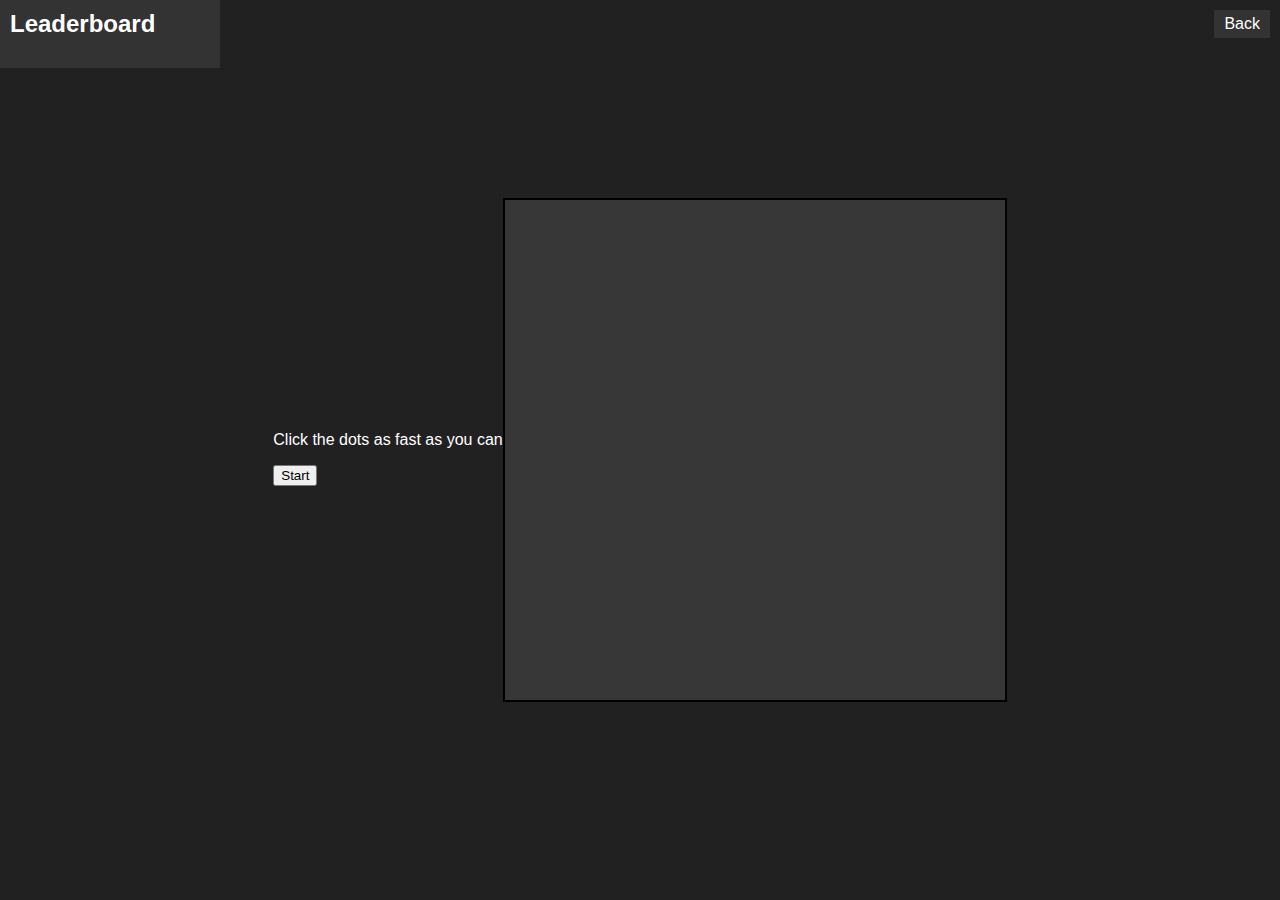
<file: food/templates/game.html>
<!DOCTYPE html>
<html lang="en">
<head>
<meta charset="UTF-8">
<meta name="viewport" content="width=device-width, initial-scale=1.0">
<title>Button Game</title>
<style>
  body {
    display: flex;
    justify-content: center;
    align-items: center;
    height: 100vh;
    margin: 0;
    background-color: #212121; /* Set background color to black */
    color: white; /* Set text color to white */
    font-family: Arial, sans-serif; /* Set font family */
    position: relative; /* Make body relative to allow absolute positioning */
  }
  #container {
    position: relative;
    width: 500px;
    height: 500px;
    border: 2px solid black;
    background-color: rgb(55, 55, 55)
  }
  .dot {
    position: absolute;
    width: 20px;
    height: 20px;
    border-radius: 50%;
    cursor: pointer;
  }
  #endScreen {
    display: none;
    position: absolute;
    top: 0;
    left: 0;
    width: 100%;
    height: 100%;
    background-color: rgba(0, 0, 0, 0.5);
    justify-content: center;
    align-items: center;
  }
  #endScreenContent {
    background-color: #333;
    padding: 20px;
    text-align: center;
  }
  #leaderboard {
    position: fixed;
    left: 0;
    top: 0;
    width: 200px;
    background-color: #333;
    padding: 10px;
  }
  #leaderboard h2 {
    margin-top: 0;
  }
  #backButton {
    position: absolute;
    top: 10px;
    right: 10px;
    padding: 5px 10px;
    cursor: pointer;
    background-color: #333;
    border: none;
    color: white;
    font-size: 16px;
  }
</style>
</head>
<body>

<button id="backButton">Back</button>

<div id="leaderboard">
  <h2>Leaderboard</h2>
  <ul id="userList"></ul>
</div>

<div id="instructions">
  <p>Click the dots as fast as you can</p>
  <button id="startButton">Start</button>
</div>
<div id="container"></div>

<div id="endScreen">
  <div id="endScreenContent">
    <h2>Congratulations!</h2>
    <p>Time taken: <span id="timeTaken"></span> seconds</p>
    <button id="retryButton">Retry</button>
  </div>
</div>

<script>
document.getElementById('startButton').addEventListener('click', startGame);
document.getElementById('retryButton').addEventListener('click', retryGame);
document.getElementById('backButton').addEventListener('click', goBack);

let scores = [];

function startGame() {
  document.getElementById('instructions').style.display = 'none'; // Hide instructions

  // Number of dots to be displayed (random between 14 and 16)
  const numDots = Math.floor(Math.random() * 3) + 14;
  let dotsLeft = numDots;

  // Function to generate a random position
  function randomPosition() {
    return Math.floor(Math.random() * 490); // Adjust to keep dots within the container
  }

  // Create dots
  for (let i = 0; i < numDots; i++) {
    let dot = document.createElement('div');
    dot.classList.add('dot');
    dot.style.left = randomPosition() + 'px';
    dot.style.top = randomPosition() + 'px';
    dot.style.backgroundColor = getRandomColor();
    document.getElementById('container').appendChild(dot);
  }

  // Event listener for dot click
  document.querySelectorAll('.dot').forEach(dot => {
    dot.addEventListener('click', function() {
      dot.style.display = 'none'; // Disappear when clicked
      dotsLeft--;

      if (dotsLeft === 0) {
        endGame();
      }
    });
  });

  function endGame() {
    let finalTime = new Date() - startTime;
    document.getElementById('timeTaken').innerText = (finalTime / 1000).toFixed(2); // Display time taken
    document.getElementById('endScreen').style.display = 'flex'; // Show end screen
    updateLeaderboard(finalTime);
  }

  let startTime = new Date();
}

function retryGame() {
  document.getElementById('endScreen').style.display = 'none'; // Hide end screen
  document.getElementById('instructions').style.display = 'block'; // Show instructions
}

function goBack() {
  window.history.back();
}

function updateLeaderboard(time) {
  let userList = document.getElementById('userList');
  let userName = generateRandomName();
  scores.push({ name: userName, time: time });

  // Sort scores array by time (fastest to slowest)
  scores.sort((a, b) => a.time - b.time);

  // Clear leaderboard before updating
  userList.innerHTML = '';

  // Update leaderboard with sorted scores
  scores.forEach((score, index) => {
    let listItem = document.createElement('li');
    listItem.textContent = score.name + ' - ' + (score.time / 1000).toFixed(2) + 's';
    userList.appendChild(listItem);
  });
}

// Function to generate random color
function getRandomColor() {
  let letters = '0123456789ABCDEF';
  let color = '#';
  for (let i = 0; i < 6; i++) {
    color += letters[Math.floor(Math.random() * 16)];
  }
  return color;
}

// Function to generate random name
function generateRandomName() {
  let adjectives = ['Red', 'Green', 'Blue', 'Yellow', 'Big', 'Small', 'Happy', 'Sad', 'Brave', 'Shy'];
  let animals = ['Cat', 'Dog', 'Bird', 'Elephant', 'Tiger', 'Lion', 'Horse', 'Monkey', 'Giraffe', 'Zebra'];
  let adjective = adjectives[Math.floor(Math.random() * adjectives.length)];
  let animal = animals[Math.floor(Math.random() * animals.length)];
  return adjective + ' ' + animal;
}
</script>

</body>
</html>
</file>
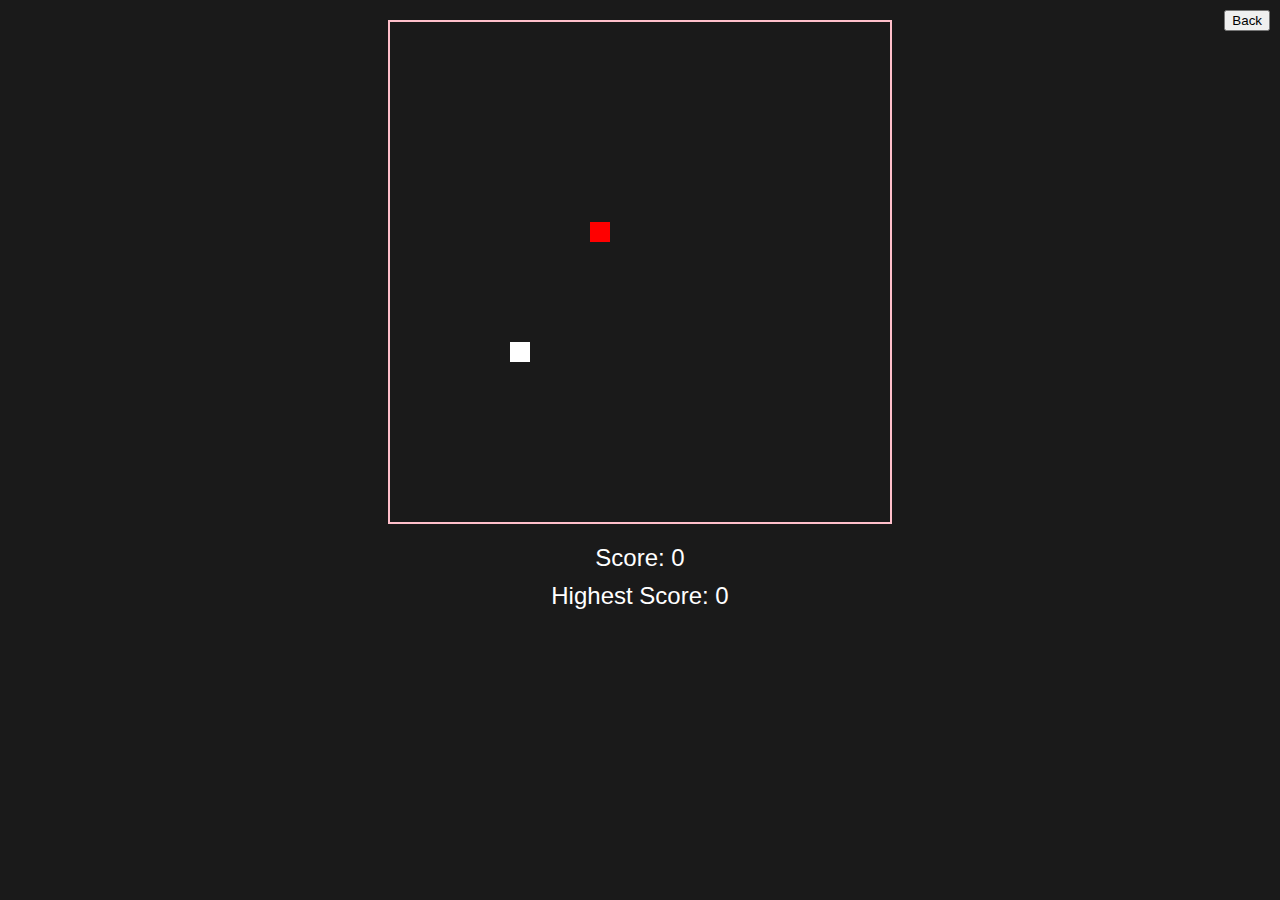
<file: food/templates/game2.html>
<!DOCTYPE html>
<html lang="en">
<head>
    <meta charset="UTF-8">
    <meta name="viewport" content="width=device-width, initial-scale=1.0">
    <title>Snake Game</title>
    <style>
        body {
            background-color: #1a1a1a; /* Subtle dark green */
            color: white;
            font-family: Arial, sans-serif;
            text-align: center;
            margin: 0;
        }

        canvas {
            border: 2px solid pink; /* Border color changed to pink */
            display: block;
            margin: 20px auto;
        }

        #startScreen, #retryButton {
            display: none;
            margin-top: 20px;
        }

        #score, #highestScore {
            font-size: 24px;
            margin-top: 10px;
        }

        #backButton {
            position: absolute;
            top: 10px;
            right: 10px;
        }

        .reddish {
            background-color: #ff6666; /* Reddish */
        }
    </style>
</head>
<body>
    <button id="backButton" onclick="goBack()">Back</button>
    <div id="startScreen">
        <h1>Welcome to Snake Game</h1>
        <button onclick="startGame()">Start</button>
    </div>
    <canvas id="gameCanvas" width="500" height="500"></canvas>
    <div id="retryButton">
        <button onclick="restartGame()">Retry</button>
    </div>
    <div id="score">Score: 0</div>
    <div id="highestScore">Highest Score: <span id="highestScoreValue">0</span></div>
    
    <script>
        const canvas = document.getElementById("gameCanvas");
        const ctx = canvas.getContext("2d");

        const blockSize = 20;
        const canvasWidth = canvas.width;
        const canvasHeight = canvas.height;

        let snake;
        let food = { x: 15, y: 15 };
        let dx = 0;
        let dy = 0;
        let score = 0;
        let highestScore = localStorage.getItem('highestScore') || 0;
        document.getElementById('highestScoreValue').textContent = highestScore;

        function drawBlock(x, y, color) {
            ctx.fillStyle = color;
            ctx.fillRect(x * blockSize, y * blockSize, blockSize, blockSize);
        }

        function clearCanvas() {
            ctx.clearRect(0, 0, canvasWidth, canvasHeight);
        }

        function drawSnake() {
            snake.forEach(segment => drawBlock(segment.x, segment.y, 'red'));
        }

        function drawFood() {
            drawBlock(food.x, food.y, 'white');
        }

        function moveSnake() {
            const head = { x: snake[0].x + dx, y: snake[0].y + dy };
            snake.unshift(head);

            if (head.x === food.x && head.y === food.y) {
                score += 10;
                document.getElementById("score").textContent = "Score: " + score;
                generateFood();
            } else {
                snake.pop();
            }
        }

        function generateFood() {
            food.x = Math.floor(Math.random() * (canvasWidth / blockSize));
            food.y = Math.floor(Math.random() * (canvasHeight / blockSize));
        }

        function collisionDetection() {
            const head = snake[0];
            if (head.x < 0 || head.x >= canvasWidth / blockSize ||
                head.y < 0 || head.y >= canvasHeight / blockSize) {
                return true; // Wall collision
            }
            for (let i = 1; i < snake.length; i++) {
                if (head.x === snake[i].x && head.y === snake[i].y) {
                    return true; // Self collision
                }
            }
            return false;
        }

        function startGame() {
            snake = [{ x: 10, y: 10 }];
            dx = 0;
            dy = 0;
            score = 0;
            document.getElementById("score").textContent = "Score: " + score;
            document.getElementById("startScreen").style.display = "none";
            document.getElementById("retryButton").style.display = "none";
            generateFood();
            gameLoop();
        }

        function restartGame() {
            startGame();
        }

        function gameLoop() {
            if (collisionDetection()) {
                document.getElementById("retryButton").style.display = "block";
                if (score > highestScore) {
                    highestScore = score;
                    localStorage.setItem('highestScore', highestScore);
                    document.getElementById('highestScoreValue').textContent = highestScore;
                }
                return;
            }

            clearCanvas();
            drawSnake();
            drawFood();
            moveSnake();
            setTimeout(gameLoop, 100);
        }

        document.addEventListener("keydown", function(event) {
            const keyPressed = event.key;
            if (keyPressed === "ArrowUp" && dy !== 1) {
                dx = 0;
                dy = -1;
            } else if (keyPressed === "ArrowDown" && dy !== -1) {
                dx = 0;
                dy = 1;
            } else if (keyPressed === "ArrowLeft" && dx !== 1) {
                dx = -1;
                dy = 0;
            } else if (keyPressed === "ArrowRight" && dx !== -1) {
                dx = 1;
                dy = 0;
            }
        });

        function goBack() {
            window.history.back();
        }
        startGame()
    </script>
</body>
</html>
</file>
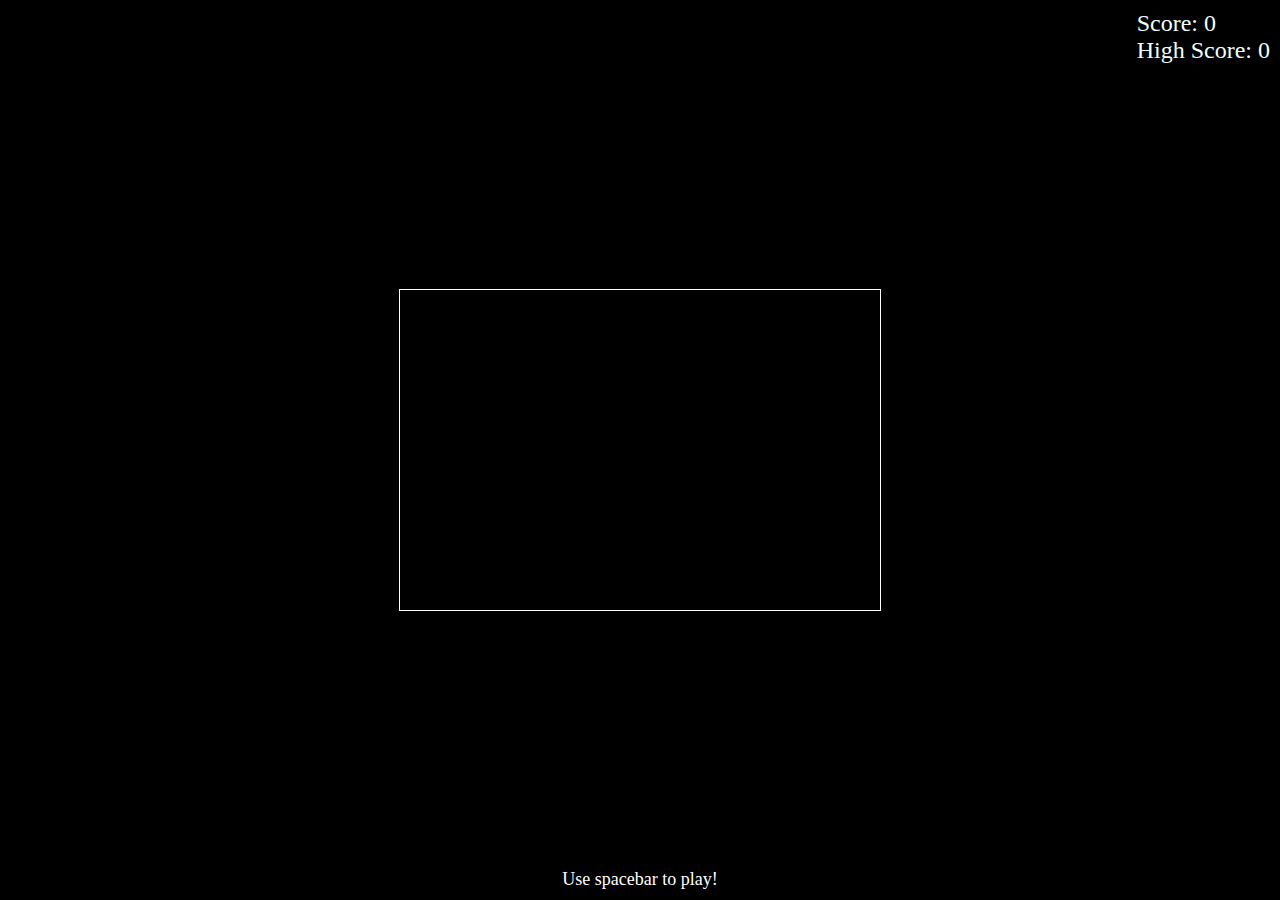
<file: food/templates/game3.html>
<!DOCTYPE html>
<html lang="en">
<head>
  <meta charset="UTF-8">
  <meta name="viewport" content="width=device-width, initial-scale=1.0">
  <title>Flappy Bird</title>
  <style>
    body {
      display: flex;
      justify-content: center;
      align-items: center;
      height: 100vh;
      margin: 0;
      background-color: rgb(0, 0, 0);
    }
    #gameCanvas {
      border: 1px solid #ffffff;
    }
    #score {
      position: absolute;
      top: 10px;
      right: 10px;
      font-size: 24px;
      color: azure;
    }
    #retryBtn, #backBtn {
      position: absolute;
      top: 50%;
      left: 50%;
      transform: translate(-50%, -50%);
      padding: 10px 20px;
      font-size: 20px;
      background-color: #4CAF50;
      color: white;
      border: none;
      cursor: pointer;
      display: none;
    }
    #backBtn {
      top: 60%;
    }
    #instructions {
      position: absolute;
      bottom: 10px;
      left: 50%;
      transform: translateX(-50%);
      font-size: 18px;
      color: white;
    }
  </style>
</head>
<body>
    
  <canvas id="gameCanvas" width="480" height="320"></canvas>
  <div id="score">Score: 0<br>High Score: 0</div>
  <button id="retryBtn" onclick="retry()">Retry</button>
  <button id="backBtn" onclick="goBack()">Back</button>
  <div id="instructions">Use spacebar to play!</div>

  <script>
    const canvas = document.getElementById("gameCanvas");
    const ctx = canvas.getContext("2d");

    let bird = { x: 50, y: canvas.height / 2, radius: 20, speedY: 0 };
    let gravity = 0.2;
    let jump = -5;
    let pipes = [];
    let score = 0;
    let highScore = 0;
    let gameStarted = false;
    let gameOver = false;

    function drawBird() {
      ctx.beginPath();
      ctx.arc(bird.x, bird.y, bird.radius, 0, Math.PI * 2);
      ctx.fillStyle = "yellow";
      ctx.fill();
      ctx.closePath();
    }

    function drawPipe(x, height) {
      ctx.beginPath();
      ctx.rect(x, 0, 50, height);
      ctx.rect(x, height + 150, 50, canvas.height - height - 150);
      ctx.fillStyle = "green";
      ctx.fill();
      ctx.closePath();
    }

    function draw() {
      ctx.clearRect(0, 0, canvas.width, canvas.height);

      if (gameStarted && !gameOver) {
        bird.speedY += gravity;
        bird.y += bird.speedY;

        if (bird.y < 0 || bird.y > canvas.height) {
          endGame();
        }

        if (pipes.length === 0 || pipes[pipes.length - 1].x < canvas.width - 200) {
          let minHeight = 50;
          let maxHeight = canvas.height - 300;
          let height = Math.floor(Math.random() * (maxHeight - minHeight + 1) + minHeight);
          pipes.push({ x: canvas.width, height: height });
        }

        pipes.forEach(pipe => {
          drawPipe(pipe.x, pipe.height);
          pipe.x -= 2;

          if (bird.x + bird.radius > pipe.x && bird.x - bird.radius < pipe.x + 50) {
            if (bird.y - bird.radius < pipe.height || bird.y + bird.radius > pipe.height + 150) {
              endGame();
            }
          }

          if (pipe.x === bird.x) {
            score++;
            if (score > highScore) {
              highScore = score;
            }
            updateScore();
          }
        });

        drawBird();
        requestAnimationFrame(draw);
      } else if (gameOver) {
        document.getElementById("retryBtn").style.display = "block";
        document.getElementById("backBtn").style.display = "block";
      } else {
        requestAnimationFrame(draw);
      }
    }

    function updateScore() {
      document.getElementById("score").innerHTML = `Score: ${score}<br>High Score: ${highScore}`;
    }

    function startGame() {
      gameStarted = true;
    }

    function endGame() {
      gameOver = true;
    }

    function retry() {
      bird = { x: 50, y: canvas.height / 2, radius: 20, speedY: 0 };
      pipes = [];
      score = 0;
      gameStarted = false;
      gameOver = false;
      updateScore();
      document.getElementById("retryBtn").style.display = "none";
      document.getElementById("backBtn").style.display = "none";
    }

    function goBack() {
      window.history.back();
    }

    document.addEventListener("keydown", function(event) {
      if (event.code === "Space") {
        if (!gameStarted) {
          startGame();
          draw();
        } else if (!gameOver) {
          bird.speedY = jump;
        }
      }
    });

    updateScore();
  </script>
  
</body>
</html>
</file>
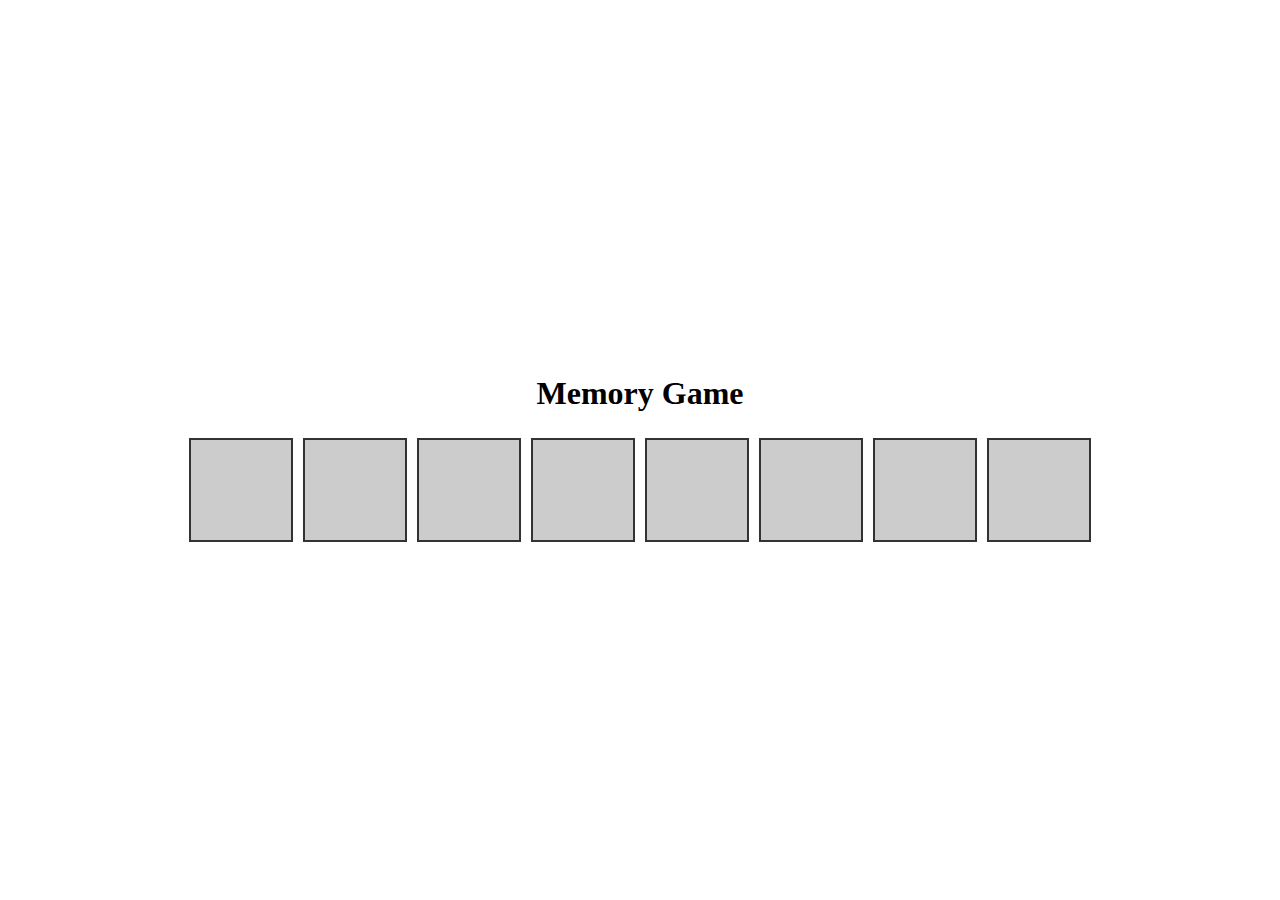
<file: food/templates/game4.html>
<!DOCTYPE html>
<html lang="en">
<head>
<meta charset="UTF-8">
<meta name="viewport" content="width=device-width, initial-scale=1.0">
<title>Memory Game</title>
<style>
  body {
    display: flex;
    flex-direction: column;
    align-items: center;
    justify-content: center;
    height: 100vh;
    margin: 0;
  }

  h1 {
    text-align: center;
  }

  .card-container {
    display: flex;
    flex-wrap: wrap;
    justify-content: center;
  }

  .card {
    width: 100px;
    height: 100px;
    background-color: #ccc; /* Grey background */
    border: 2px solid #333;
    display: inline-block;
    margin: 5px;
    cursor: pointer;
    transition: transform 0.3s;
    perspective: 1000px;
    position: relative;
  }

  .card-content {
    width: 100%;
    height: 100%;
    display: flex;
    justify-content: center;
    align-items: center;
    font-size: 24px;
    color: #fff; /* Text color */
    position: absolute;
    backface-visibility: hidden;
    transform: rotateY(180deg);
  }

  .card.flip .card-content {
    transform: rotateY(0deg);
  }

  .card.flip .card-back {
    visibility: hidden;
  }

  #end-screen {
    display: none;
    position: absolute;
    top: 0;
    left: 0;
    width: 100%;
    height: 100%;
    background-color: rgba(0, 0, 0, 0.5);
    color: #fff;
    font-size: 36px;
    text-align: center;
    z-index: 999;
  }

  #retry-button, #back-button {
    
    display: none;
    margin-top: 20px;
    color: #333;
    
    
  }

  #button-container {
    display: flex;
    justify-content: center;
    margin-top: 20px;
  }

  
</style>
</head>
<body>
<h1>Memory Game</h1>
<div id="game-board" class="card-container">
  <div class="card" data-card="Aeroplane"><div class="card-content">Aeroplane</div></div>
  <div class="card" data-card="Ball"><div class="card-content">Ball</div></div>
  <div class="card" data-card="Cat"><div class="card-content">Cat</div></div>
  <div class="card" data-card="Dog"><div class="card-content">Dog</div></div>
  <div class="card" data-card="Aeroplane"><div class="card-content">Aeroplane</div></div>
  <div class="card" data-card="Ball"><div class="card-content">Ball</div></div>
  <div class="card" data-card="Cat"><div class="card-content">Cat</div></div>
  <div class="card" data-card="Dog"><div class="card-content">Dog</div></div>
</div>
<div id="end-screen">
  <div id="end-message">Game Over</div>
  <div id="button-container">
    <button id="retry-button">Retry</button>
    <button id="back-button" onclick="goBack()">Back</button>
  </div>
</div>
<script>
document.addEventListener('DOMContentLoaded', () => {
  const cards = document.querySelectorAll('.card');
  const endScreen = document.getElementById('end-screen');
  const retryButton = document.getElementById('retry-button');
  let hasFlippedCard = false;
  let lockBoard = false;
  let firstCard, secondCard;

  function flipCard() {
    if (lockBoard) return;
    if (this === firstCard) return;

    this.classList.add('flip');

    if (!hasFlippedCard) {
      hasFlippedCard = true;
      firstCard = this;
      return;
    }

    secondCard = this;
    checkForMatch();
  }

  function checkForMatch() {
    let isMatch = firstCard.dataset.card === secondCard.dataset.card;

    isMatch ? disableCards() : unflipCards();
  }

  function disableCards() {
    firstCard.removeEventListener('click', flipCard);
    secondCard.removeEventListener('click', flipCard);

    resetBoard();
    checkEndGame();
  }

  function unflipCards() {
    lockBoard = true;

    setTimeout(() => {
      firstCard.classList.remove('flip');
      secondCard.classList.remove('flip');

      resetBoard();
    }, 1000);
  }

  function resetBoard() {
    [hasFlippedCard, lockBoard] = [false, false];
    [firstCard, secondCard] = [null, null];
  }

  function checkEndGame() {
    if (document.querySelectorAll('.card:not(.flip)').length === 0) {
      endScreen.style.display = 'flex';
    }
  }

  retryButton.addEventListener('click', () => {
    location.reload();
  });

  (function shuffle() {
    cards.forEach(card => {
      let randomPos = Math.floor(Math.random() * 8);
      card.style.order = randomPos;
    });
  })();

  cards.forEach(card => card.addEventListener('click', flipCard));
});

function goBack() {
  window.history.back();
}
</script>
</body>
</html>
</file>
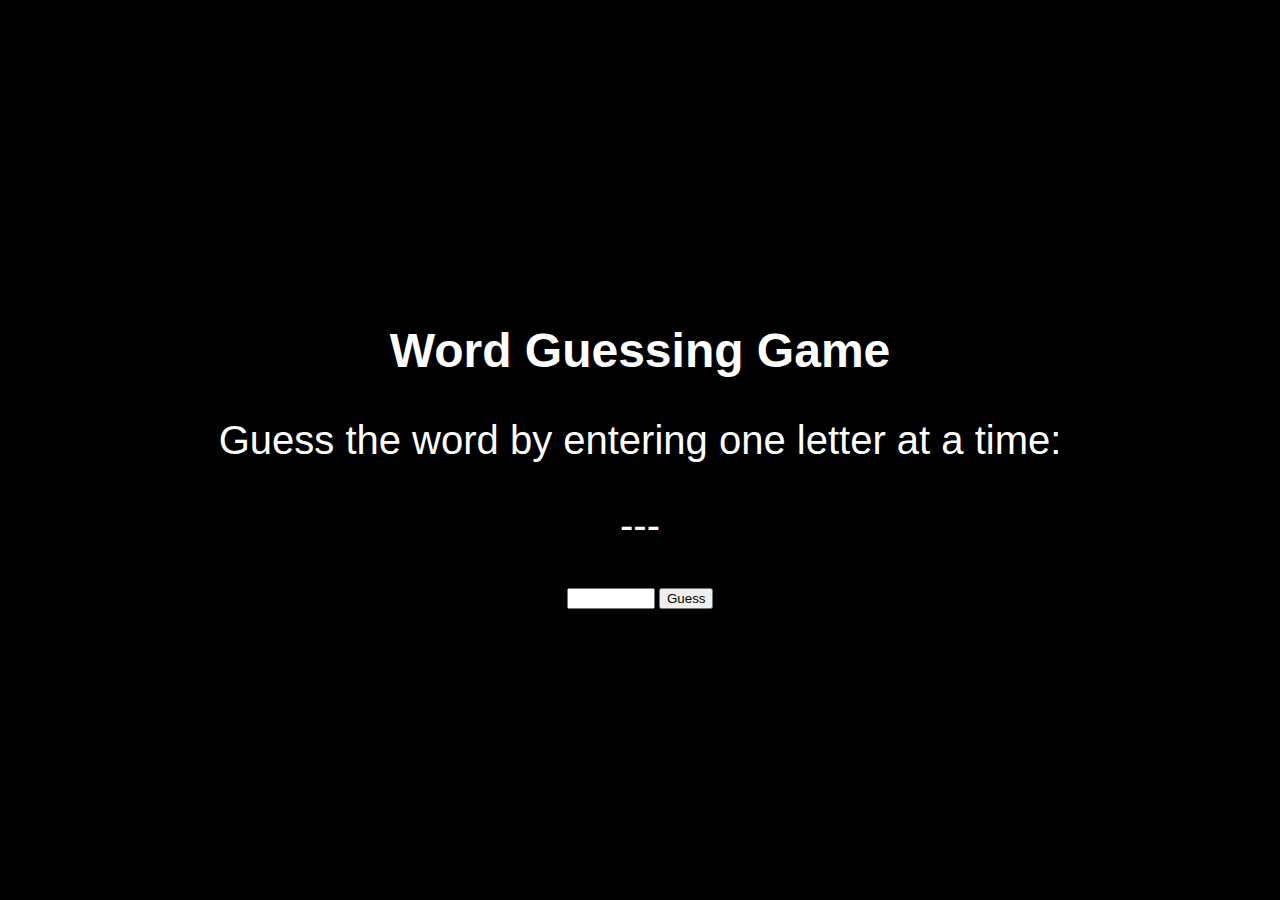
<file: food/templates/game5.html>
<!DOCTYPE html>
<html lang="en">
<head>
    <meta charset="UTF-8">
    <meta name="viewport" content="width=device-width, initial-scale=1.0">
    <title>Word Guessing Game</title>
    <style>
        body {
            font-family: Arial, sans-serif;
            background-color: black;
            color: white;
            display: flex;
            justify-content: center;
            align-items: center;
            height: 100vh;
            margin: 0;
        }
        #game-container {
            text-align: center;
        }
        h1 {
            font-size: 3em;
        }
        p {
            font-size: 2.5em;
        }
        input[type="text"] {
            width: 80px;
        }
    </style>
</head>
<body>
    <div id="game-container">
        <h1>Word Guessing Game</h1>
        <p>Guess the word by entering one letter at a time:</p>
        <p id="word"></p>
        <p id="feedback"></p>
        <input type="text" id="guessInput">
        <button onclick="checkGuess()">Guess</button>
        <button id="backButton" style="display: none;" onclick="goBack()">Back</button>
    </div>

    <script>
        // Define an array of words to be guessed
        var words = ["javascript", "python", "java", "ruby", "html", "css", "php", "swift", "csharp", "typescript"];
        // Select a random word from the array
        var wordToGuess = words[Math.floor(Math.random() * words.length)];
        var guessedWord = "";

        // Initialize guessedWord with dashes
        for (var i = 0; i < wordToGuess.length; i++) {
            guessedWord += "-";
        }
        document.getElementById("word").textContent = guessedWord;

        function checkGuess() {
            var guess = document.getElementById("guessInput").value.toLowerCase();
            if (guess.length !== 1 || !(/[a-z]/.test(guess))) {
                alert("Please enter a single letter.");
                return;
            }
            if (guessedWord.includes(guess)) {
                alert("You've already guessed this letter.");
                return;
            }
            var newGuessedWord = "";
            var correctGuess = false;
            for (var i = 0; i < wordToGuess.length; i++) {
                if (wordToGuess[i] === guess) {
                    newGuessedWord += guess;
                    correctGuess = true;
                } else {
                    newGuessedWord += guessedWord[i];
                }
            }
            guessedWord = newGuessedWord;
            document.getElementById("word").textContent = guessedWord;
            document.getElementById("guessInput").value = "";
            if (guessedWord === wordToGuess) {
                document.getElementById("feedback").textContent = "Congratulations! You guessed the word!";
                document.getElementById("backButton").style.display = "inline-block";
            } else if (!correctGuess) {
                document.getElementById("feedback").textContent = "Incorrect guess. Try again!";
            } else {
                document.getElementById("feedback").textContent = "";
            }
        }

        function goBack() {
            window.location.reload(); // Reload the page
        }
    </script>
</body>
</html>
</file>
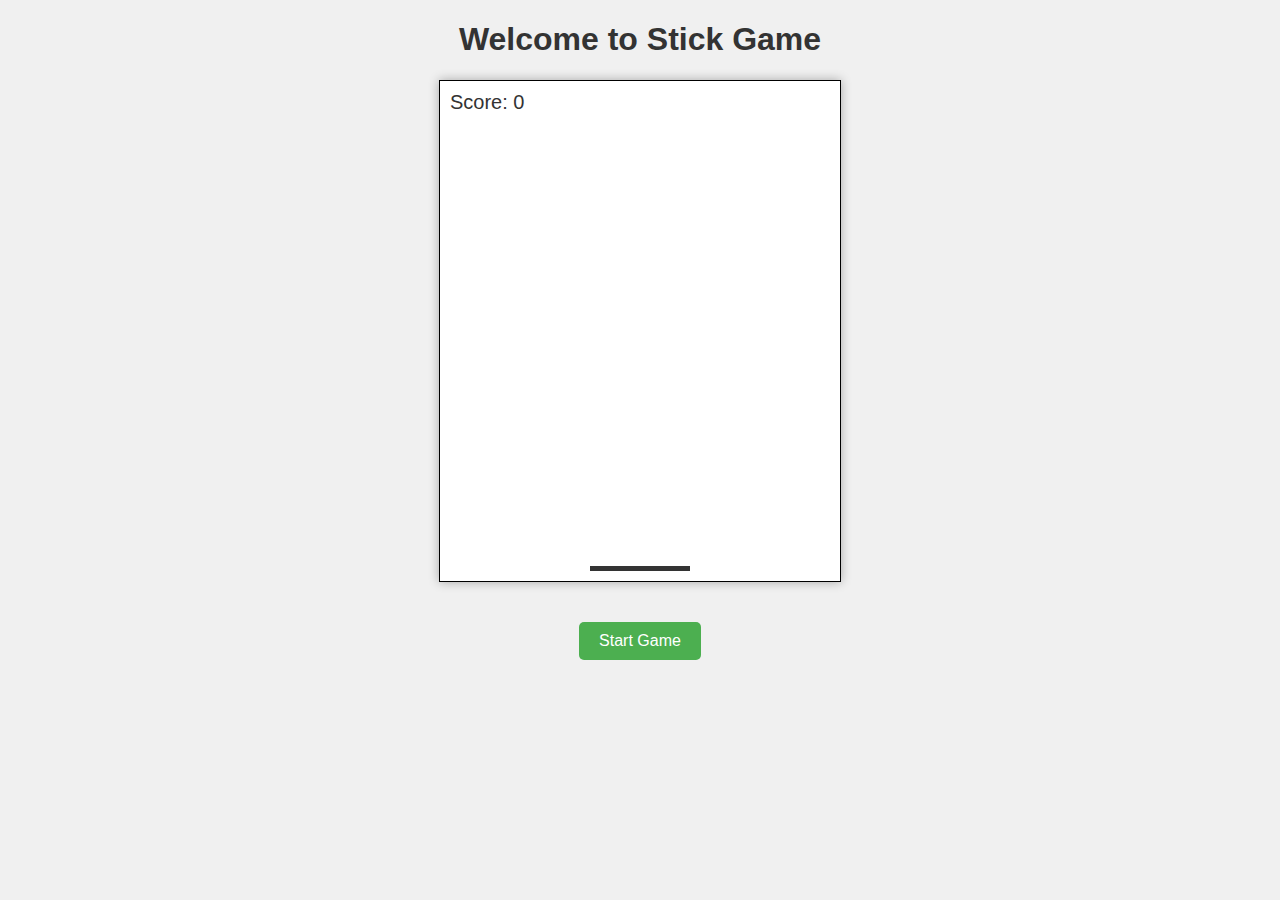
<file: food/templates/game6.html>
<!DOCTYPE html>
<html lang="en">
<head>
    <meta charset="UTF-8">
    <meta name="viewport" content="width=device-width, initial-scale=1.0">
    <title>Stick Game</title>
    <style>
        body {
            font-family: Arial, sans-serif;
            text-align: center;
            background-color: #f0f0f0;
            margin: 0;
            padding: 0;
        }
        #game-container {
            position: relative;
            width: 400px;
            height: 500px;
            margin: 20px auto;
            border: 1px solid #000;
            background-color: #fff;
            box-shadow: 0 0 10px rgba(0, 0, 0, 0.3);
            overflow: hidden; /* Ensure sticks fall only inside the box */
        }
        #long-stick {
            position: absolute;
            bottom: 10px;
            left: 150px; /* Center long stick */
            width: 100px;
            height: 5px; /* Decrease thickness */
            background-color: #333;
            cursor: pointer;
            z-index: 1; /* Ensure long stick is above short sticks */
        }
        .short-stick {
            position: absolute;
            width: 5px; /* Decrease thickness */
            height: 15px; /* Decrease thickness */
            background-color: #333;
            border-radius: 2px;
            z-index: 0; /* Ensure short sticks are behind long stick */
            cursor: pointer;
        }
        #message {
            margin-top: 20px;
            font-size: 18px;
            color: #333;
        }
        #start-button {
            margin-top: 20px;
            padding: 10px 20px;
            font-size: 16px;
            cursor: pointer;
            background-color: #4caf50;
            color: white;
            border: none;
            border-radius: 5px;
            transition: background-color 0.3s;
        }
        #start-button:hover {
            background-color: #45a049;
        }
        h1 {
            color: #333;
        }
        #score {
            position: absolute;
            left: 10px;
            top: 10px;
            font-size: 20px;
            text-align: left;
            color: #333;
            z-index: 2;
            display: block; /* Make scorecard visible */
        }
    </style>
</head>
<body>
    <h1>Welcome to Stick Game</h1>
    <div id="game-container">
        <div id="long-stick"></div>
        <div id="score">Score: 0</div>
    </div>
    <p id="message"></p>

    <script>
        let gameStarted = false;
        let gameOver = false;
        let sticks = [];
        let pickedSticks = 0;
        let score = 0;

        function startGame() {
            resetGame(); // Reset the game before starting
            if (!gameStarted) {
                gameStarted = true;
                document.getElementById("message").textContent = "";
                document.querySelector("#long-stick").addEventListener("click", pickStick);
                document.querySelector("#game-container").addEventListener("mousedown", startDrag);
                document.querySelector("#game-container").addEventListener("mousemove", dragStick);
                document.querySelector("#game-container").addEventListener("mouseup", dropStick);
                setTimeout(dropSticks, 1000); // Drop sticks after 1 second
            }
        }

        function resetGame() {
            // Clear the game container
            document.getElementById("game-container").innerHTML = '<div id="long-stick"></div><div id="score">Score: 0</div>';
            // Reset variables
            gameStarted = false;
            gameOver = false;
            sticks = [];
            pickedSticks = 0;
            score = 0;
            // Reset UI
            document.getElementById("score").textContent = "Score: 0";
            document.getElementById("message").textContent = "";
        }

        function dropSticks() {
            const longStickPos = parseInt(document.getElementById("long-stick").style.left);
            for (let i = 0; i < 10; i++) { // Drop 10 sticks
                const gameContainer = document.getElementById("game-container");
                const stick = document.createElement("div");
                stick.classList.add("short-stick");
                const maxLeft = gameContainer.offsetWidth - 10; // Max left position for short sticks
                stick.style.left = Math.floor(Math.random() * maxLeft) + "px"; // Random position within the max left
                stick.style.top = "-30px"; // Start sticks above the game container
                gameContainer.appendChild(stick);
                sticks.push(stick);
                animateStick(stick, longStickPos);
            }
        }

        function animateStick(stick, longStickPos) {
            let topPos = -30;
            const interval = setInterval(() => {
                topPos += 5;
                if (topPos >= 470) { // If stick reaches near long stick's level
                    const stickLeft = parseInt(stick.style.left);
                    if (stickLeft >= longStickPos && stickLeft <= longStickPos + 100) { // Ensure stick stays within long stick's bounds
                        stick.style.top = topPos + "px";
                    }
                } else {
                    stick.style.top = topPos + "px";
                }
                if (topPos >= 500) { // If stick touches the bottom
                    clearInterval(interval);
                    if (!gameOver && !sticks.some(stick => stick.style.display !== "none")) {
                        document.getElementById("message").textContent = "All sticks have fallen. Start picking them up!";
                    }
                }
            }, 50);
        }

        function pickStick() {
            if (!gameOver) {
                const gameContainer = document.getElementById("game-container");
                const longStickPos = parseInt(document.getElementById("long-stick").style.left);
                sticks.forEach(stick => {
                    if (Math.abs(parseInt(stick.style.left) + 5 - longStickPos - 50) <= 5) {
                        stick.style.display = "none";
                        pickedSticks++;
                        if (!checkDisturbance()) {
                            score++;
                            document.getElementById("score").textContent = "Score: " + score;
                        } else {
                            gameOver = true;
                            document.getElementById("message").textContent = "You disturbed other sticks. Game Over!";
                        }
                        if (pickedSticks === sticks.length) {
                            document.getElementById("message").textContent = "You picked up all sticks!";
                            gameOver = true;
                        }
                    }
                });
            }
        }

        function checkDisturbance() {
            let disturbed = false;
            sticks.forEach(stick => {
                if (stick.style.display !== "none") {
                    const stickRect = stick.getBoundingClientRect();
                    sticks.forEach(otherStick => {
                        if (otherStick !== stick && otherStick.style.display !== "none") {
                            const otherStickRect = otherStick.getBoundingClientRect();
                            if (doRectsOverlap(stickRect, otherStickRect)) {
                                disturbed = true;
                            }
                        }
                    });
                }
            });
            return disturbed;
        }

        function doRectsOverlap(rect1, rect2) {
            return !(rect1.right < rect2.left || 
                     rect1.left > rect2.right || 
                     rect1.bottom < rect2.top || 
                     rect1.top > rect2.bottom);
        }

        let currentStick = null;
        let startX = 0;
        let startY = 0;
        let offsetX = 0;
        let offsetY = 0;

        function startDrag(event) {
            if (event.target.classList.contains("short-stick")) {
                currentStick = event.target;
                startX = event.clientX;
                startY = event.clientY;
                offsetX = parseInt(currentStick.style.left);
                offsetY = parseInt(currentStick.style.top);
            }
        }

        function dragStick(event) {
            if (currentStick !== null) {
                const newLeft = offsetX + event.clientX - startX;
                const newTop = offsetY + event.clientY - startY;
                const gameContainer = document.getElementById("game-container");
                const maxLeft = gameContainer.offsetWidth - 10;
                const maxTop = gameContainer.offsetHeight - 30;
                if (newLeft >= 0 && newLeft <= maxLeft && newTop >= 0 && newTop <= maxTop) {
                    currentStick.style.left = newLeft + "px";
                    currentStick.style.top = newTop + "px";
                }
            }
        }

        function dropStick() {
            if (currentStick !== null) {
                const gameContainer = document.getElementById("game-container");
                const longStickPos = parseInt(document.getElementById("long-stick").style.left);
                let validDrop = true;
                sticks.forEach(stick => {
                    if (stick !== currentStick) {
                        const stickRect = stick.getBoundingClientRect();
                        const currentStickRect = currentStick.getBoundingClientRect();
                        if (doRectsOverlap(stickRect, currentStickRect)) {
                            validDrop = false;
                        }
                    }
                });
                if (validDrop) {
                    currentStick.style.display = "none";
                    pickedSticks++;
                    if (!checkDisturbance()) {
                        score++;
                        document.getElementById("score").textContent = "Score: " + score;
                    } else {
                        gameOver = true;
                        document.getElementById("message").textContent = "You disturbed other sticks. Game Over!";
                    }
                    if (pickedSticks === sticks.length) {
                        document.getElementById("message").textContent = "You picked up all sticks!";
                        gameOver = true;
                    }
                } else {
                    gameOver = true;
                    document.getElementById("message").textContent = "You disturbed other sticks. Game Over!";
                }
                currentStick = null;
            }
        }
    </script>
    <button id="start-button" onclick="startGame()">Start Game</button>
</body>
</html>
</file>
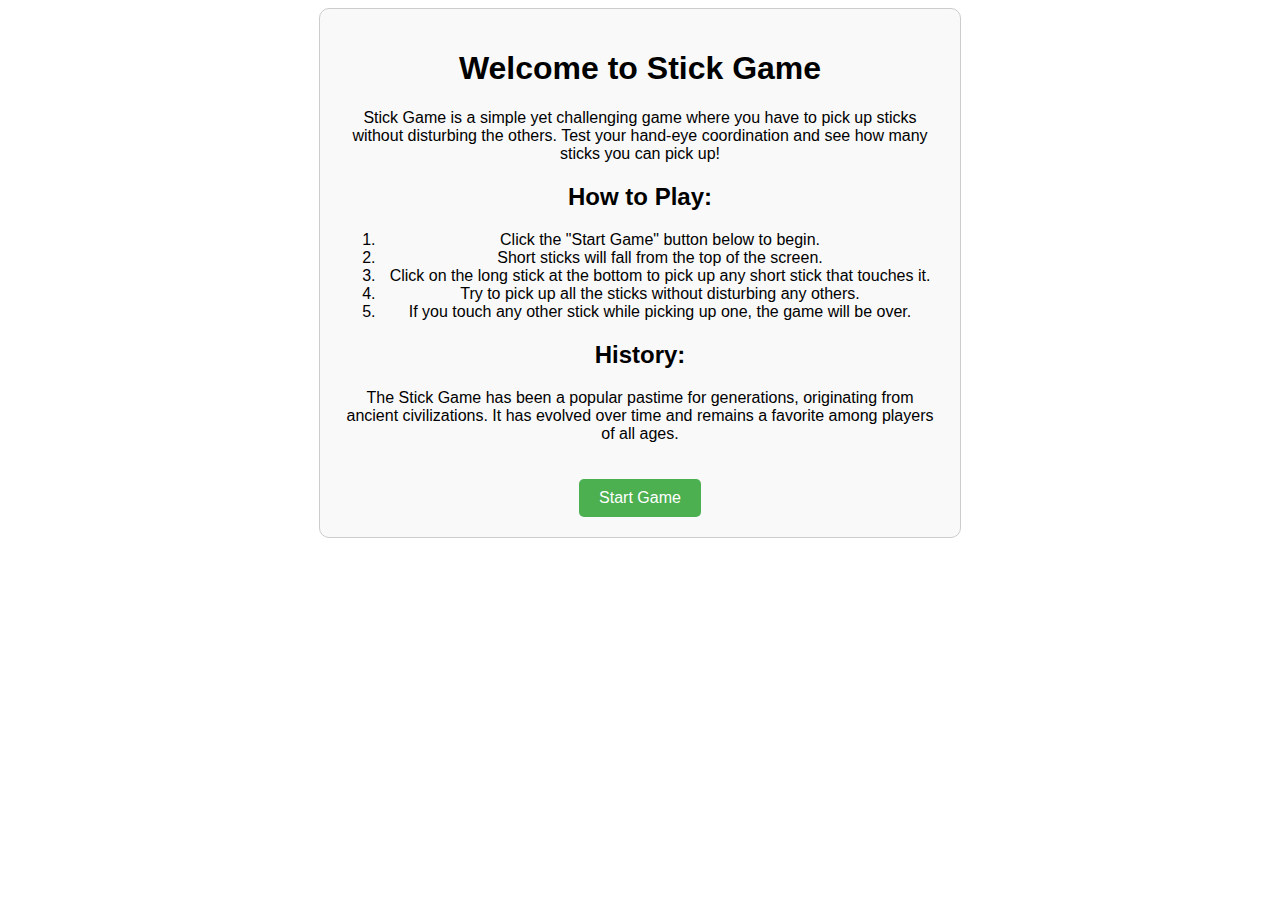
<file: food/templates/game6m.html>
<!DOCTYPE html>
<html lang="en">
<head>
    <meta charset="UTF-8">
    <meta name="viewport" content="width=device-width, initial-scale=1.0">
    <title>Stick Game</title>
    <style>
        body {
            font-family: Arial, sans-serif;
            text-align: center;
        }
        #home-container {
            max-width: 600px;
            margin: 0 auto;
            padding: 20px;
            border: 1px solid #ccc;
            border-radius: 10px;
            background-color: #f9f9f9;
        }
        #start-button {
            margin-top: 20px;
            padding: 10px 20px;
            font-size: 16px;
            cursor: pointer;
            background-color: #4caf50;
            color: white;
            border: none;
            border-radius: 5px;
        }
    </style>
</head>
<body>
    <div id="home-container">
        <h1>Welcome to Stick Game</h1>
        <p>
            Stick Game is a simple yet challenging game where you have to pick up sticks without disturbing the others. Test your hand-eye coordination and see how many sticks you can pick up!
        </p>
        <h2>How to Play:</h2>
        <ol>
            <li>Click the "Start Game" button below to begin.</li>
            <li>Short sticks will fall from the top of the screen.</li>
            <li>Click on the long stick at the bottom to pick up any short stick that touches it.</li>
            <li>Try to pick up all the sticks without disturbing any others.</li>
            <li>If you touch any other stick while picking up one, the game will be over.</li>
        </ol>
        <h2>History:</h2>
        <p>
            The Stick Game has been a popular pastime for generations, originating from ancient civilizations. It has evolved over time and remains a favorite among players of all ages.
        </p>
        <button id="start-button">Start Game</button>
    </div>

    <script>
        document.getElementById("start-button").addEventListener("click", () => {
            window.location.href = "/game6";
        });
    </script>
</body>
</html>
</file>
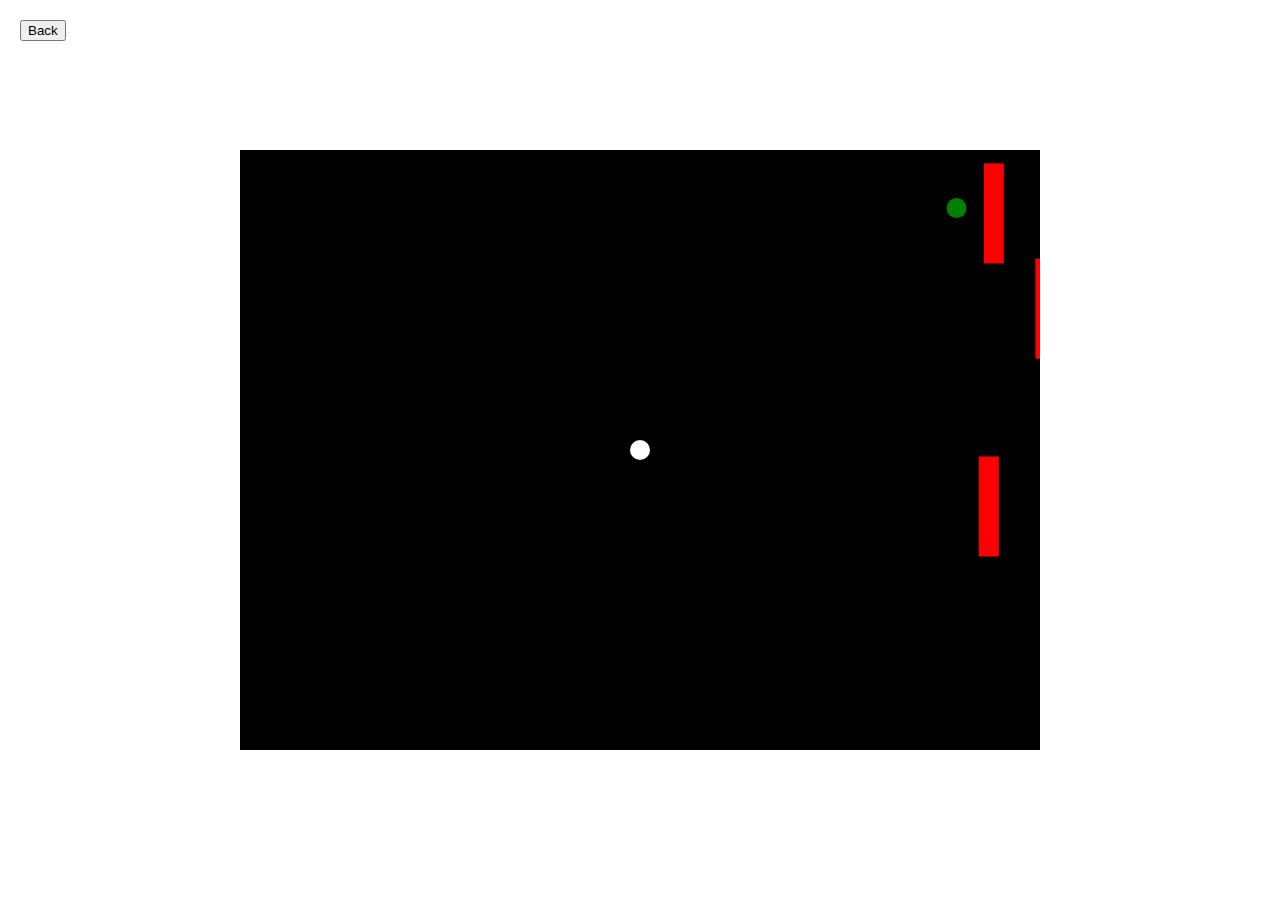
<file: food/templates/game7.html>
<!DOCTYPE html>
<html lang="en">
<head>
<meta charset="UTF-8">
<meta name="viewport" content="width=device-width, initial-scale=1.0">
<title>Ball Game</title>
<style>
    body {
        margin: 0;
        overflow: hidden;
        display: flex;
        justify-content: center;
        align-items: center;
        height: 100vh;
    }

    canvas {
        background-color: black;
    }

    .score-container {
        position: absolute;
        top: 20px;
        right: 20px;
        color: white;
        font-size: 20px;
    }
</style>
</head>
<body>
<canvas id="gameCanvas" width="800" height="600"></canvas>
<button id="backButton" style="position: absolute; top: 20px; left: 20px;">Back</button>
<div class="score-container">
    <p>Score: <span id="score">0</span></p>
    <p>Highscore: <span id="highscore">0</span></p>
</div>

<script>
    const canvas = document.getElementById("gameCanvas");
    const ctx = canvas.getContext("2d");
    const ballRadius = 10;
    let ballSpeed = 5; // Initial speed of the ball
    const obstacleWidth = 20;
    const obstacleHeight = 100;
    const obstacleSpeed = 2; // Speed of obstacles

    let ballX = canvas.width / 2;
    let ballY = canvas.height / 2;
    let mouseX = ballX;
    let mouseY = ballY;
    let obstacles = [];
    let pickups = [];
    let score = 0;
    let highscore = 0;

    function drawBall() {
        ctx.clearRect(0, 0, canvas.width, canvas.height); // Clear the canvas
        ctx.beginPath();
        ctx.arc(ballX, ballY, ballRadius, 0, Math.PI * 2);
        ctx.fillStyle = "white";
        ctx.fill();
        ctx.closePath();
    }

    function drawObstacles() {
        ctx.fillStyle = "red";
        obstacles.forEach(obstacle => {
            ctx.fillRect(obstacle.x, obstacle.y, obstacleWidth, obstacleHeight);
        });
    }

    function moveObstacles() {
        obstacles.forEach(obstacle => {
            obstacle.x -= obstacleSpeed;
            if (obstacle.x + obstacleWidth < 0) {
                obstacle.x = canvas.width + Math.random() * 300;
                obstacle.y = Math.random() * (canvas.height - obstacleHeight);
            }
        });
    }

    function drawPickups() {
        ctx.fillStyle = "green";
        pickups.forEach(pickup => {
            ctx.beginPath();
            ctx.arc(pickup.x, pickup.y, ballRadius, 0, Math.PI * 2);
            ctx.fill();
            ctx.closePath();
        });
    }

    function movePickups() {
        pickups.forEach(pickup => {
            pickup.x -= obstacleSpeed; // Pickups move at the same speed as obstacles
        });

        // Generate new pickups if there are less than a certain number
        while (pickups.length < 3) {
            createPickup();
        }
    }

    function checkCollision() {
        obstacles.forEach(obstacle => {
            if (ballX + ballRadius > obstacle.x && ballX - ballRadius < obstacle.x + obstacleWidth &&
                ballY + ballRadius > obstacle.y && ballY - ballRadius < obstacle.y + obstacleHeight) {
                gameOver();
            }
        });

        pickups.forEach((pickup, index) => {
            if (ballX + ballRadius > pickup.x && ballX - ballRadius < pickup.x &&
                ballY + ballRadius > pickup.y && ballY - ballRadius < pickup.y) {
                score += 10; // Increase score on pickup
                ballSpeed += 0.5; // Increase ball speed on pickup
                pickups.splice(index, 1); // Remove the pickup
            }
        });
    }

    function updateScore() {
        document.getElementById("score").textContent = score;
        document.getElementById("highscore").textContent = highscore;
    }

    function update() {
        drawBall();
        drawObstacles();
        drawPickups();
        moveObstacles();
        movePickups();
        checkCollision();
        moveBall();
        updateScore();
        requestAnimationFrame(update);
    }

    function moveBall() {
        // Calculate the distance between current ball position and mouse position
        let dx = mouseX - ballX;
        let dy = mouseY - ballY;

        // Calculate the angle of movement
        let angle = Math.atan2(dy, dx);

        // Calculate the new position based on the angle and speed
        let velocityX = Math.cos(angle) * ballSpeed;
        let velocityY = Math.sin(angle) * ballSpeed;

        // Move the ball
        ballX += velocityX;
        ballY += velocityY;

        // Check if the ball hits the canvas boundaries
        if (ballX + ballRadius > canvas.width) {
            ballX = canvas.width - ballRadius;
        }
        if (ballX - ballRadius < 0) {
            ballX = ballRadius;
        }
        if (ballY + ballRadius > canvas.height) {
            ballY = canvas.height - ballRadius;
        }
        if (ballY - ballRadius < 0) {
            ballY = ballRadius;
        }
    }

    canvas.addEventListener("mousemove", function (event) {
        mouseX = event.clientX - canvas.getBoundingClientRect().left;
        mouseY = event.clientY - canvas.getBoundingClientRect().top;
    });

    function createObstacle() {
        let x = canvas.width + Math.random() * 300;
        let y = Math.random() * (canvas.height - obstacleHeight);
        obstacles.push({ x: x, y: y });
    }

    function createPickup() {
        let x = canvas.width + Math.random() * 300;
        let y = Math.random() * (canvas.height - ballRadius * 2);
        pickups.push({ x: x, y: y });
    }

    function spawnObstacles() {
        createObstacle();
        setTimeout(spawnObstacles, 2000); // Adjust the spawn interval as needed
    }

    function spawnPickups() {
        createPickup();
        setTimeout(spawnPickups, 2000); // Adjust the spawn interval as needed
    }

    function gameOver() {
        alert("Game Over! Your Score: " + score);
        if (score > highscore) {
            highscore = score;
        }
        score = 0;
        ballSpeed = 5; // Reset speed
        document.location.reload();
    }

    function backButtonClicked() {
        // Implement the functionality to go back to the main menu or previous screen
        // For now, let's just reload the page
        window.history.back();
    }

    document.getElementById("backButton").addEventListener("click", backButtonClicked);

    // Initial setup
    for (let i = 0; i < 10; i++) {
        createObstacle();
    }
    createPickup();
    update();
    spawnObstacles();
    spawnPickups();
</script>
</body>
</html>
</file>
